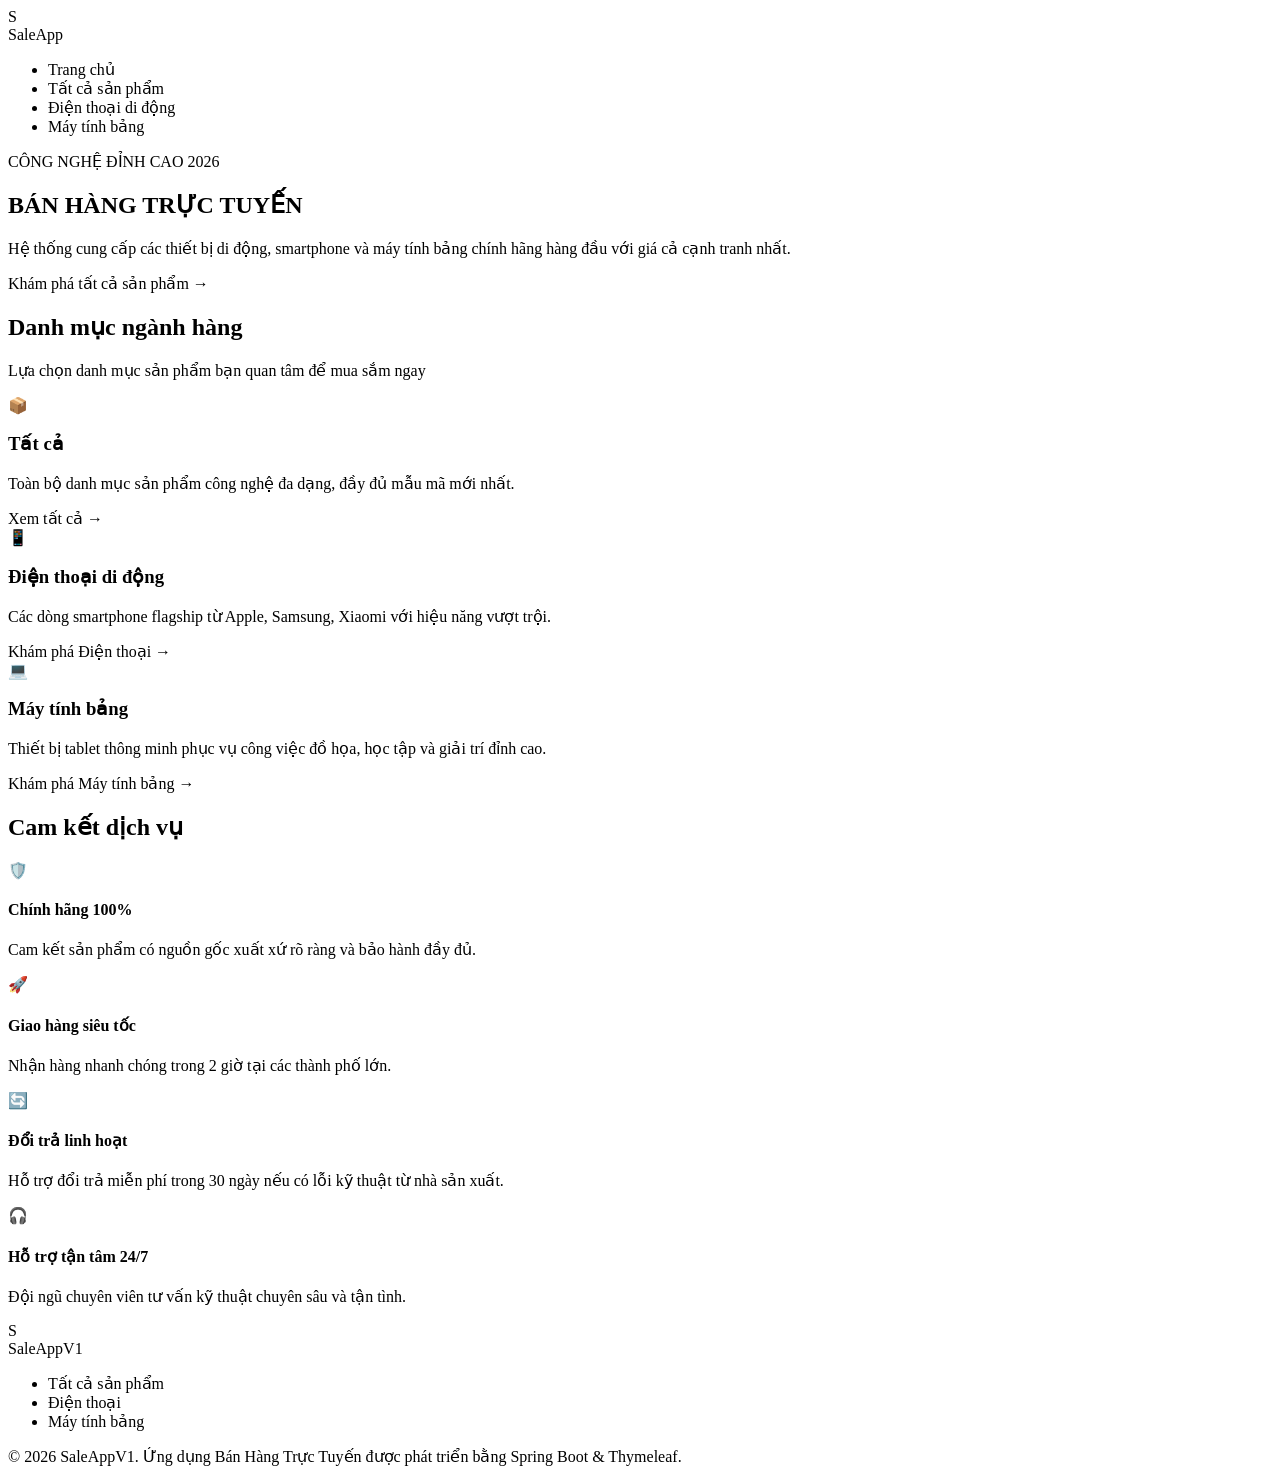
<file: target/classes/templates/index.html>
<!DOCTYPE html>
<html lang="vi" xmlns:th="http://www.thymeleaf.org">
<head>
    <meta charset="UTF-8">
    <meta name="viewport" content="width=device-width, initial-scale=1.0">
    <title>BÁN HÀNG TRỰC TUYẾN - SaleAppV1</title>
    <link rel="stylesheet" th:href="@{/css/style.css(v=2)}">
</head>
<body>

    <!-- Header Navigation -->
    <header class="navbar">
        <div class="container nav-container">
            <a th:href="@{/}" class="brand-logo">
                <div class="brand-icon">S</div>
                <span>SaleApp</span>
            </a>
            <nav>
                <ul class="nav-links">
                    <li><a th:href="@{/}" class="nav-link active">Trang chủ</a></li>
                    <li><a th:href="@{/products}" class="nav-link">Tất cả sản phẩm</a></li>
                    <li><a th:href="@{/products(categoryId=1)}" class="nav-link">Điện thoại di động</a></li>
                    <li><a th:href="@{/products(categoryId=2)}" class="nav-link">Máy tính bảng</a></li>
                </ul>
            </nav>
        </div>
    </header>

    <!-- Main Content Area -->
    <main class="main-content">
        <div class="container">

            <!-- Hero Section -->
            <section class="hero-section">
                <span class="hero-badge">CÔNG NGHỆ ĐỈNH CAO 2026</span>
                <h1 class="hero-title">BÁN HÀNG TRỰC TUYẾN</h1>
                <p class="hero-subtitle">
                    Hệ thống cung cấp các thiết bị di động, smartphone và máy tính bảng chính hãng hàng đầu với giá cả cạnh tranh nhất.
                </p>
                <div>
                    <a th:href="@{/products}" class="btn btn-primary btn-large">
                        Khám phá tất cả sản phẩm &rarr;
                    </a>
                </div>
            </section>

            <!-- Quick Category Access Section -->
            <section>
                <h2 class="section-title">Danh mục ngành hàng</h2>
                <p class="section-subtitle">Lựa chọn danh mục sản phẩm bạn quan tâm để mua sắm ngay</p>

                <div class="category-grid">
                    <!-- Link: Tất cả sản phẩm -->
                    <div class="category-card">
                        <div>
                            <div class="category-card-icon">📦</div>
                            <h3>Tất cả</h3>
                            <p>Toàn bộ danh mục sản phẩm công nghệ đa dạng, đầy đủ mẫu mã mới nhất.</p>
                        </div>
                        <a th:href="@{/products}" class="category-card-link">
                            Xem tất cả <span>&rarr;</span>
                        </a>
                    </div>

                    <!-- Link: Điện thoại di động (categoryId = 1) -->
                    <div class="category-card">
                        <div>
                            <div class="category-card-icon">📱</div>
                            <h3>Điện thoại di động</h3>
                            <p>Các dòng smartphone flagship từ Apple, Samsung, Xiaomi với hiệu năng vượt trội.</p>
                        </div>
                        <a th:href="@{/products(categoryId=1)}" class="category-card-link">
                            Khám phá Điện thoại <span>&rarr;</span>
                        </a>
                    </div>

                    <!-- Link: Máy tính bảng (categoryId = 2) -->
                    <div class="category-card">
                        <div>
                            <div class="category-card-icon">💻</div>
                            <h3>Máy tính bảng</h3>
                            <p>Thiết bị tablet thông minh phục vụ công việc đồ họa, học tập và giải trí đỉnh cao.</p>
                        </div>
                        <a th:href="@{/products(categoryId=2)}" class="category-card-link">
                            Khám phá Máy tính bảng <span>&rarr;</span>
                        </a>
                    </div>
                </div>
            </section>

            <!-- Features / Value Proposition Section -->
            <section>
                <h2 class="section-title">Cam kết dịch vụ</h2>
                <div class="features-grid">
                    <div class="feature-box">
                        <div class="feature-icon">🛡️</div>
                        <div>
                            <h4>Chính hãng 100%</h4>
                            <p>Cam kết sản phẩm có nguồn gốc xuất xứ rõ ràng và bảo hành đầy đủ.</p>
                        </div>
                    </div>
                    <div class="feature-box">
                        <div class="feature-icon">🚀</div>
                        <div>
                            <h4>Giao hàng siêu tốc</h4>
                            <p>Nhận hàng nhanh chóng trong 2 giờ tại các thành phố lớn.</p>
                        </div>
                    </div>
                    <div class="feature-box">
                        <div class="feature-icon">🔄</div>
                        <div>
                            <h4>Đổi trả linh hoạt</h4>
                            <p>Hỗ trợ đổi trả miễn phí trong 30 ngày nếu có lỗi kỹ thuật từ nhà sản xuất.</p>
                        </div>
                    </div>
                    <div class="feature-box">
                        <div class="feature-icon">🎧</div>
                        <div>
                            <h4>Hỗ trợ tận tâm 24/7</h4>
                            <p>Đội ngũ chuyên viên tư vấn kỹ thuật chuyên sâu và tận tình.</p>
                        </div>
                    </div>
                </div>
            </section>

        </div>
    </main>

    <!-- Footer -->
    <footer class="site-footer">
        <div class="container">
            <div class="footer-content">
                <div class="brand-logo">
                    <div class="brand-icon">S</div>
                    <span>SaleAppV1</span>
                </div>
                <ul class="nav-links">
                    <li><a th:href="@{/products}" class="nav-link">Tất cả sản phẩm</a></li>
                    <li><a th:href="@{/products(categoryId=1)}" class="nav-link">Điện thoại</a></li>
                    <li><a th:href="@{/products(categoryId=2)}" class="nav-link">Máy tính bảng</a></li>
                </ul>
            </div>
            <div class="footer-copy">
                &copy; 2026 SaleAppV1. Ứng dụng Bán Hàng Trực Tuyến được phát triển bằng Spring Boot & Thymeleaf.
            </div>
        </div>
    </footer>

</body>
</html>
</file>
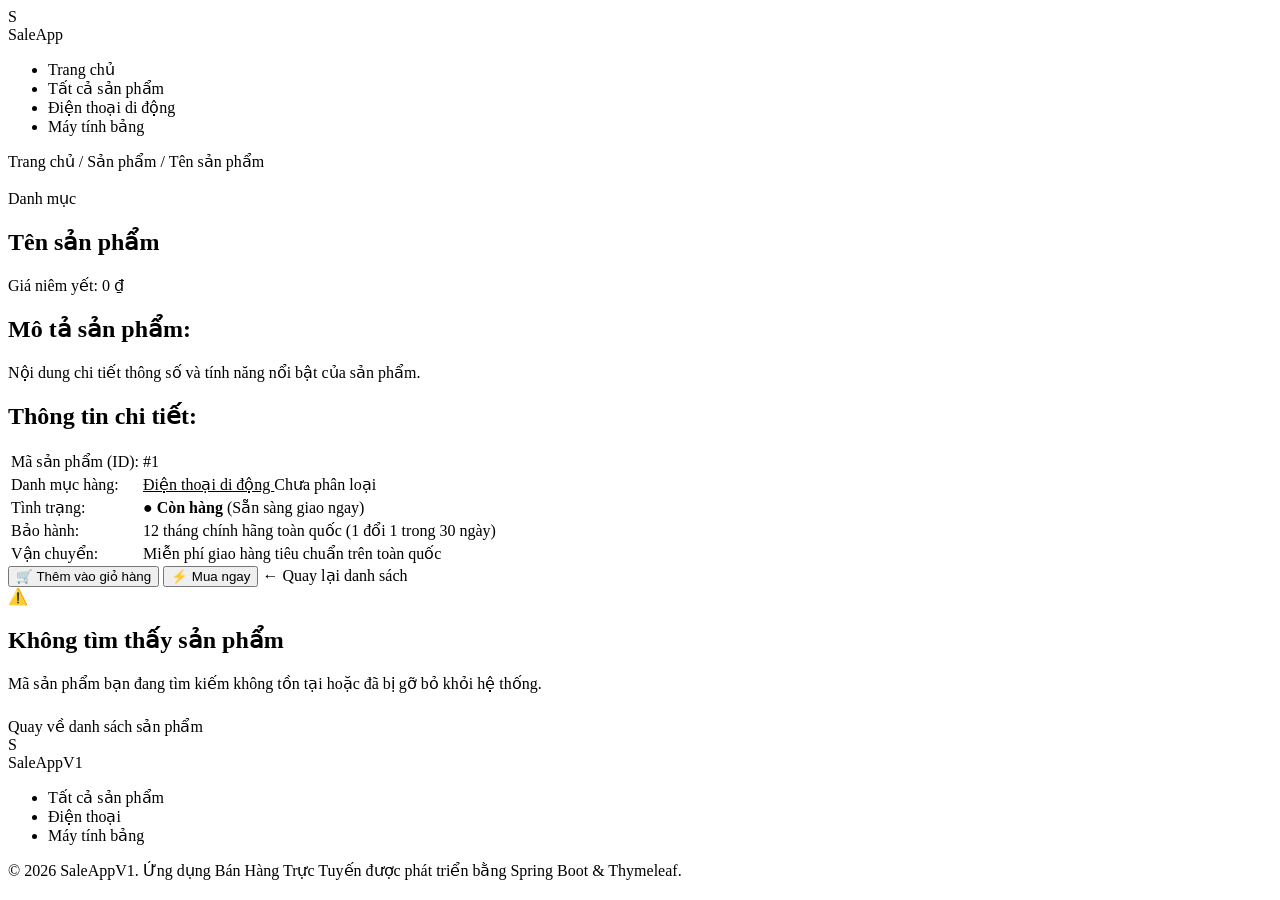
<file: target/classes/templates/product-detail.html>
<!DOCTYPE html>
<html lang="vi" xmlns:th="http://www.thymeleaf.org">
<head>
    <meta charset="UTF-8">
    <meta name="viewport" content="width=device-width, initial-scale=1.0">
    <title th:text="${product != null ? product.name + ' - Chi tiết sản phẩm' : 'Sản phẩm không tìm thấy'}">Chi tiết sản phẩm - SaleAppV1</title>
    <link rel="stylesheet" th:href="@{/css/style.css(v=2)}">
</head>
<body>

    <!-- Header Navigation -->
    <header class="navbar">
        <div class="container nav-container">
            <a th:href="@{/}" class="brand-logo">
                <div class="brand-icon">S</div>
                <span>SaleApp</span>
            </a>
            <nav>
                <ul class="nav-links">
                    <li><a th:href="@{/}" class="nav-link">Trang chủ</a></li>
                    <li><a th:href="@{/products}" class="nav-link">Tất cả sản phẩm</a></li>
                    <li><a th:href="@{/products(categoryId=1)}" class="nav-link">Điện thoại di động</a></li>
                    <li><a th:href="@{/products(categoryId=2)}" class="nav-link">Máy tính bảng</a></li>
                </ul>
            </nav>
        </div>
    </header>

    <!-- Main Content Area -->
    <main class="main-content">
        <div class="container">

            <!-- Breadcrumb Navigation -->
            <nav class="breadcrumb" aria-label="breadcrumb">
                <a th:href="@{/}">Trang chủ</a>
                <span class="breadcrumb-separator">/</span>
                <a th:href="@{/products}">Sản phẩm</a>
                <span class="breadcrumb-separator">/</span>
                <span class="breadcrumb-current" th:text="${product != null ? product.name : 'Không tìm thấy'}">Tên sản phẩm</span>
            </nav>

            <!-- Case 1: Product Exists -->
            <article class="detail-card" th:if="${product != null}">
                <div class="detail-layout">
                    
                    <!-- Left: Product Image Gallery -->
                    <div class="detail-gallery">
                        <div class="detail-image-box">
                            <img th:src="${product.image}" 
                                 th:alt="${product.name}" 
                                 class="detail-image"
                                 onerror="this.src='https://placehold.co/600x600/e2e8f0/1e293b?text=SaleApp'">
                        </div>
                    </div>

                    <!-- Right: Product Information & Specs -->
                    <div class="detail-info">
                        
                        <!-- Category Badge -->
                        <span class="detail-category-badge" 
                              th:text="${category != null ? category.name : 'Công nghệ'}">
                            Danh mục
                        </span>

                        <!-- Product Title -->
                        <h1 class="detail-title" th:text="${product.name}">Tên sản phẩm</h1>

                        <!-- Price Highlight Box -->
                        <div class="detail-price-box">
                            <span class="detail-price-label">Giá niêm yết:</span>
                            <span class="detail-price-val" 
                                  th:text="${#numbers.formatDecimal(product.price, 0, 'POINT', 0, 'POINT')} + ' ₫'">
                                0 ₫
                            </span>
                        </div>

                        <!-- Product Description -->
                        <h2 class="detail-section-label">Mô tả sản phẩm:</h2>
                        <p class="detail-description" th:text="${product.description}">
                            Nội dung chi tiết thông số và tính năng nổi bật của sản phẩm.
                        </p>

                        <!-- Specifications Table -->
                        <h2 class="detail-section-label">Thông tin chi tiết:</h2>
                        <table class="specs-table">
                            <tbody>
                                <tr>
                                    <td>Mã sản phẩm (ID):</td>
                                    <td th:text="'#' + ${product.id}">#1</td>
                                </tr>
                                <tr>
                                    <td>Danh mục hàng:</td>
                                    <td>
                                        <a th:if="${category != null}" 
                                           th:href="@{/products(categoryId=${category.id})}"
                                           style="color: var(--primary); text-decoration: underline;" 
                                           th:text="${category.name}">
                                            Điện thoại di động
                                        </a>
                                        <span th:if="${category == null}">Chưa phân loại</span>
                                    </td>
                                </tr>
                                <tr>
                                    <td>Tình trạng:</td>
                                    <td><span style="color: var(--success); font-weight: 700;">● Còn hàng</span> (Sẵn sàng giao ngay)</td>
                                </tr>
                                <tr>
                                    <td>Bảo hành:</td>
                                    <td>12 tháng chính hãng toàn quốc (1 đổi 1 trong 30 ngày)</td>
                                </tr>
                                <tr>
                                    <td>Vận chuyển:</td>
                                    <td>Miễn phí giao hàng tiêu chuẩn trên toàn quốc</td>
                                </tr>
                            </tbody>
                        </table>

                        <!-- Action Buttons -->
                        <div class="detail-actions">
                            <button type="button" class="btn btn-primary btn-large">
                                🛒 Thêm vào giỏ hàng
                            </button>
                            <button type="button" class="btn btn-success btn-large">
                                ⚡ Mua ngay
                            </button>
                            <a th:href="@{/products}" class="btn btn-outline btn-large">
                                &larr; Quay lại danh sách
                            </a>
                        </div>

                    </div>

                </div>
            </article>

            <!-- Case 2: Product Not Found -->
            <div class="empty-state" th:if="${product == null}">
                <div class="empty-state-icon">⚠️</div>
                <h2 th:text="${errorMessage != null ? errorMessage : 'Sản phẩm không tồn tại'}">Không tìm thấy sản phẩm</h2>
                <p>Mã sản phẩm bạn đang tìm kiếm không tồn tại hoặc đã bị gỡ bỏ khỏi hệ thống.</p>
                <div style="margin-top: 1.5rem;">
                    <a th:href="@{/products}" class="btn btn-primary">Quay về danh sách sản phẩm</a>
                </div>
            </div>

        </div>
    </main>

    <!-- Footer -->
    <footer class="site-footer">
        <div class="container">
            <div class="footer-content">
                <div class="brand-logo">
                    <div class="brand-icon">S</div>
                    <span>SaleAppV1</span>
                </div>
                <ul class="nav-links">
                    <li><a th:href="@{/products}" class="nav-link">Tất cả sản phẩm</a></li>
                    <li><a th:href="@{/products(categoryId=1)}" class="nav-link">Điện thoại</a></li>
                    <li><a th:href="@{/products(categoryId=2)}" class="nav-link">Máy tính bảng</a></li>
                </ul>
            </div>
            <div class="footer-copy">
                &copy; 2026 SaleAppV1. Ứng dụng Bán Hàng Trực Tuyến được phát triển bằng Spring Boot & Thymeleaf.
            </div>
        </div>
    </footer>

</body>
</html>
</file>
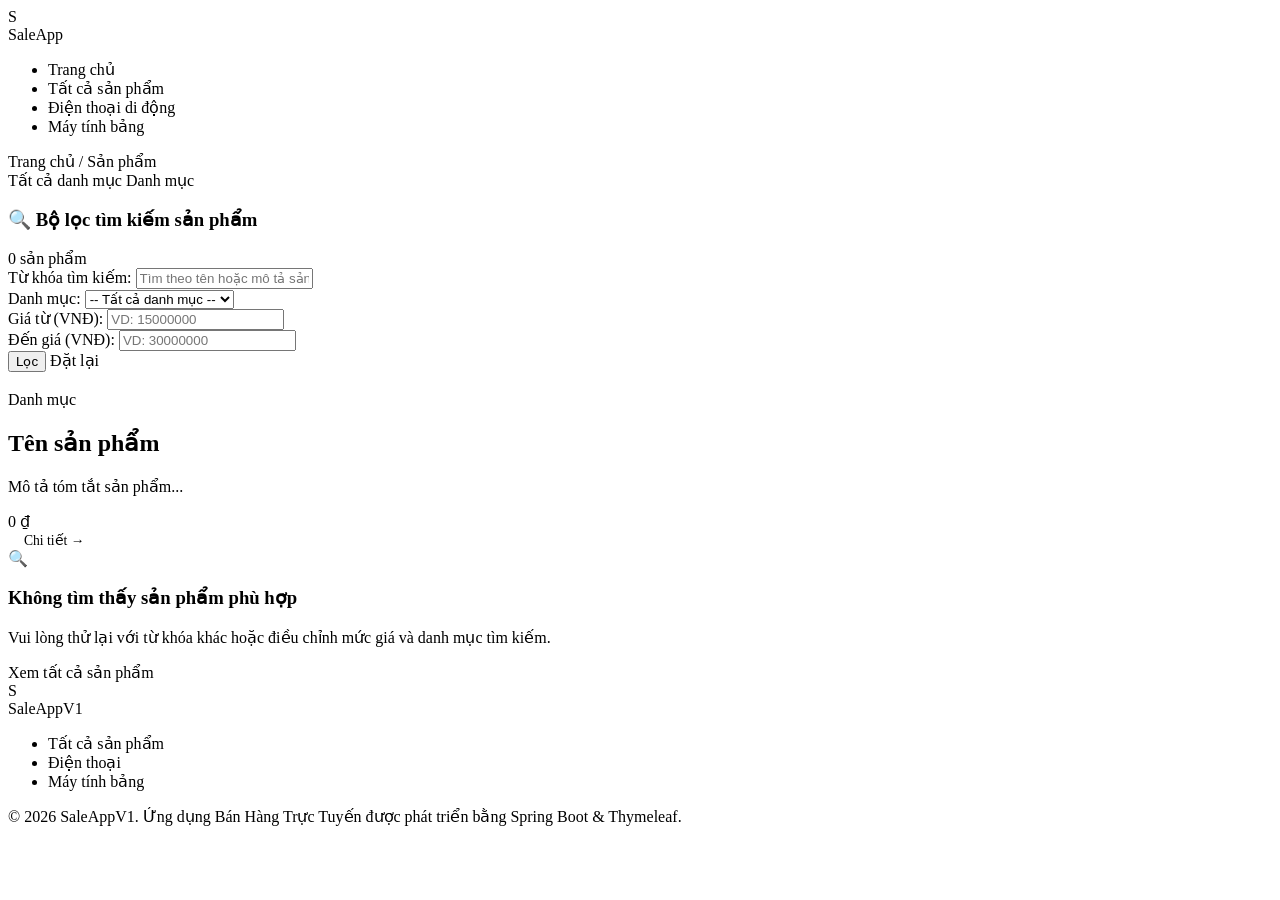
<file: target/classes/templates/products.html>
<!DOCTYPE html>
<html lang="vi" xmlns:th="http://www.thymeleaf.org">
<head>
    <meta charset="UTF-8">
    <meta name="viewport" content="width=device-width, initial-scale=1.0">
    <title>Danh sách sản phẩm - SaleAppV1</title>
    <link rel="stylesheet" th:href="@{/css/style.css(v=2)}">
</head>
<body>

    <!-- Header Navigation -->
    <header class="navbar">
        <div class="container nav-container">
            <a th:href="@{/}" class="brand-logo">
                <div class="brand-icon">S</div>
                <span>SaleApp</span>
            </a>
            <nav>
                <ul class="nav-links">
                    <li><a th:href="@{/}" class="nav-link">Trang chủ</a></li>
                    <li><a th:href="@{/products}" th:classappend="${selectedCategoryId == null} ? 'active' : ''" class="nav-link">Tất cả sản phẩm</a></li>
                    <li><a th:href="@{/products(categoryId=1)}" th:classappend="${selectedCategoryId == 1} ? 'active' : ''" class="nav-link">Điện thoại di động</a></li>
                    <li><a th:href="@{/products(categoryId=2)}" th:classappend="${selectedCategoryId == 2} ? 'active' : ''" class="nav-link">Máy tính bảng</a></li>
                </ul>
            </nav>
        </div>
    </header>

    <!-- Main Content Area -->
    <main class="main-content">
        <div class="container">

            <!-- Breadcrumb Navigation -->
            <nav class="breadcrumb" aria-label="breadcrumb">
                <a th:href="@{/}">Trang chủ</a>
                <span class="breadcrumb-separator">/</span>
                <span class="breadcrumb-current" th:text="${selectedCategoryName != null ? selectedCategoryName : 'Tất cả sản phẩm'}">Sản phẩm</span>
            </nav>

            <!-- Quick Category Filter Pills -->
            <div class="category-pills">
                <a th:href="@{/products(keyword=${keyword}, fromPrice=${fromPrice}, toPrice=${toPrice})}" 
                   class="pill-item" 
                   th:classappend="${selectedCategoryId == null} ? 'active' : ''">
                    Tất cả danh mục
                </a>
                <th:block th:each="cat : ${categories}">
                    <a th:href="@{/products(categoryId=${cat.id}, keyword=${keyword}, fromPrice=${fromPrice}, toPrice=${toPrice})}" 
                       class="pill-item" 
                       th:classappend="${selectedCategoryId == cat.id} ? 'active' : ''"
                       th:text="${cat.name}">
                        Danh mục
                    </a>
                </th:block>
            </div>

            <!-- Search & Filter Card -->
            <section class="filter-card">
                <div class="filter-card-header">
                    <h3>🔍 Bộ lọc tìm kiếm sản phẩm</h3>
                    <span th:text="'Tìm thấy ' + ${#lists.size(products)} + ' sản phẩm'">0 sản phẩm</span>
                </div>
                <form th:action="@{/products}" method="get" class="filter-form">
                    
                    <!-- Search Keyword -->
                    <div class="form-group">
                        <label for="keyword">Từ khóa tìm kiếm:</label>
                        <input type="text" 
                               id="keyword" 
                               name="keyword" 
                               class="form-control" 
                               placeholder="Tìm theo tên hoặc mô tả sản phẩm..." 
                               th:value="${keyword}">
                    </div>

                    <!-- Category Filter -->
                    <div class="form-group">
                        <label for="categoryId">Danh mục:</label>
                        <select id="categoryId" name="categoryId" class="form-control">
                            <option value="">-- Tất cả danh mục --</option>
                            <option th:each="cat : ${categories}" 
                                    th:value="${cat.id}" 
                                    th:text="${cat.name}" 
                                    th:selected="${selectedCategoryId == cat.id}">
                            </option>
                        </select>
                    </div>

                    <!-- From Price -->
                    <div class="form-group">
                        <label for="fromPrice">Giá từ (VNĐ):</label>
                        <input type="number" 
                               id="fromPrice" 
                               name="fromPrice" 
                               class="form-control" 
                               placeholder="VD: 15000000" 
                               min="0"
                               step="100000"
                               th:value="${fromPrice != null ? #numbers.formatDecimal(fromPrice, 0, 'NONE', 0, 'NONE') : ''}">
                    </div>

                    <!-- To Price -->
                    <div class="form-group">
                        <label for="toPrice">Đến giá (VNĐ):</label>
                        <input type="number" 
                               id="toPrice" 
                               name="toPrice" 
                               class="form-control" 
                               placeholder="VD: 30000000" 
                               min="0"
                               step="100000"
                               th:value="${toPrice != null ? #numbers.formatDecimal(toPrice, 0, 'NONE', 0, 'NONE') : ''}">
                    </div>

                    <!-- Actions -->
                    <div class="form-actions">
                        <button type="submit" class="btn btn-primary">Lọc</button>
                        <a th:href="@{/products}" class="btn btn-outline" title="Xóa tất cả bộ lọc">Đặt lại</a>
                    </div>
                </form>
            </section>

            <!-- Product Grid -->
            <section>
                <div class="products-grid">
                    
                    <!-- Iterating through product list -->
                    <article class="product-card" th:each="p : ${products}">
                        <div class="product-image-wrap">
                            <img th:src="${p.image}" 
                                 th:alt="${p.name}" 
                                 class="product-image"
                                 loading="lazy"
                                 onerror="this.src='https://placehold.co/600x400/e2e8f0/1e293b?text=SaleApp'">
                        </div>
                        <div class="product-card-body">
                            <span class="product-badge" 
                                  th:text="${p.categoryId == 1 ? 'Điện thoại' : (p.categoryId == 2 ? 'Máy tính bảng' : 'Công nghệ')}">
                                Danh mục
                            </span>
                            <h2 class="product-title">
                                <a th:href="@{/products/{id}(id=${p.id})}" th:text="${p.name}">Tên sản phẩm</a>
                            </h2>
                            <p class="product-desc" th:text="${p.description}">Mô tả tóm tắt sản phẩm...</p>
                            
                            <div class="product-card-footer">
                                <div class="product-price" 
                                     th:text="${#numbers.formatDecimal(p.price, 0, 'POINT', 0, 'POINT')} + ' ₫'">
                                    0 ₫
                                </div>
                                <a th:href="@{/products/{id}(id=${p.id})}" class="btn btn-primary" style="padding: 0.5rem 1rem; font-size: 0.85rem;">
                                    Chi tiết &rarr;
                                </a>
                            </div>
                        </div>
                    </article>

                    <!-- Empty State when no products match filter -->
                    <div class="empty-state" th:if="${#lists.isEmpty(products)}">
                        <div class="empty-state-icon">🔍</div>
                        <h3>Không tìm thấy sản phẩm phù hợp</h3>
                        <p>Vui lòng thử lại với từ khóa khác hoặc điều chỉnh mức giá và danh mục tìm kiếm.</p>
                        <a th:href="@{/products}" class="btn btn-primary">Xem tất cả sản phẩm</a>
                    </div>

                </div>
            </section>

        </div>
    </main>

    <!-- Footer -->
    <footer class="site-footer">
        <div class="container">
            <div class="footer-content">
                <div class="brand-logo">
                    <div class="brand-icon">S</div>
                    <span>SaleAppV1</span>
                </div>
                <ul class="nav-links">
                    <li><a th:href="@{/products}" class="nav-link">Tất cả sản phẩm</a></li>
                    <li><a th:href="@{/products(categoryId=1)}" class="nav-link">Điện thoại</a></li>
                    <li><a th:href="@{/products(categoryId=2)}" class="nav-link">Máy tính bảng</a></li>
                </ul>
            </div>
            <div class="footer-copy">
                &copy; 2026 SaleAppV1. Ứng dụng Bán Hàng Trực Tuyến được phát triển bằng Spring Boot & Thymeleaf.
            </div>
        </div>
    </footer>

</body>
</html>
</file>
